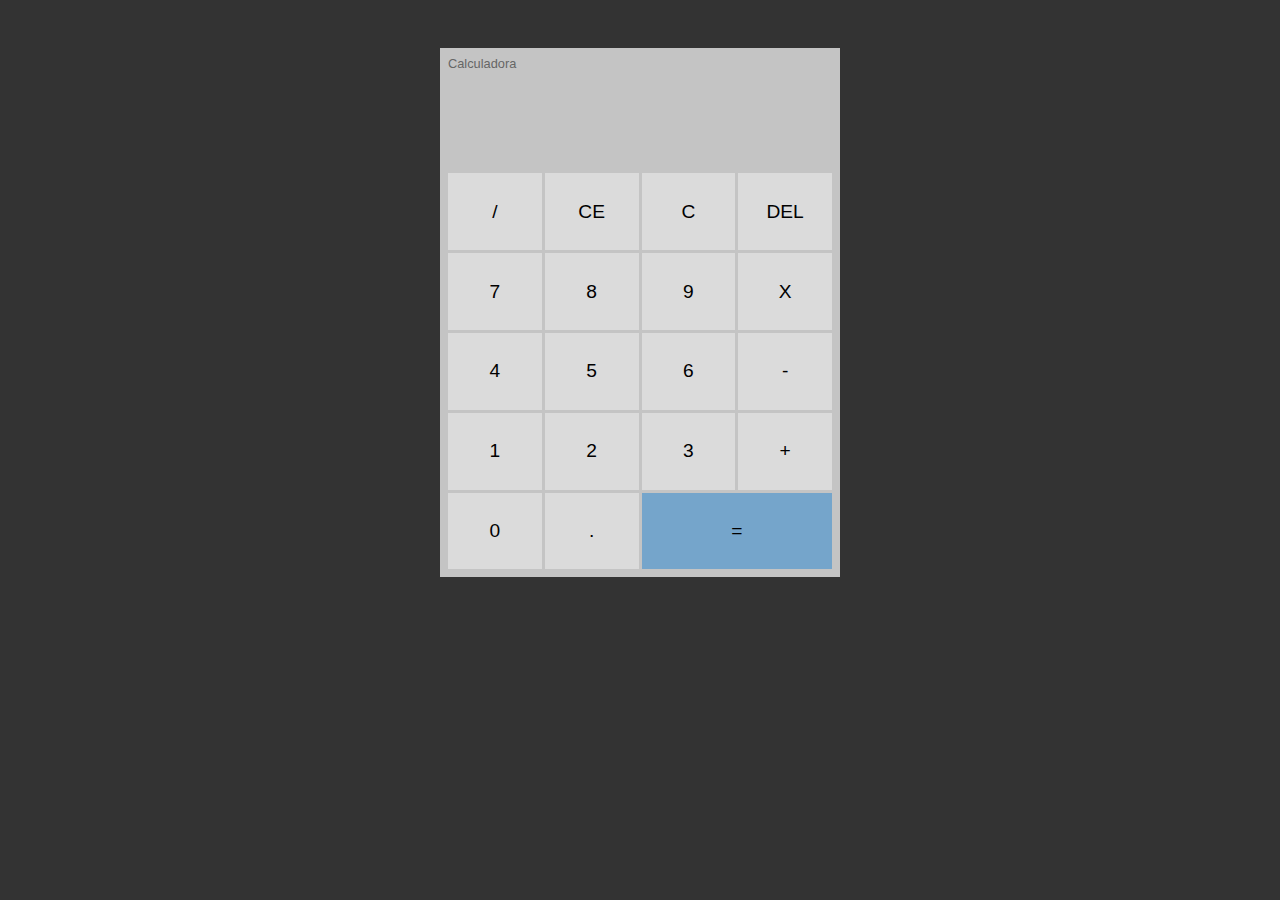
<file: index.html>
<!DOCTYPE html>
<html lang="en">
<head>
    <meta charset="UTF-8">
    <meta http-equiv="X-UA-Compatible" content="IE=edge">
    <meta name="viewport" content="width=device-width, initial-scale=1.0">
  <head>
    <meta charset="UTF-8" />
    <meta http-equiv="X-UA-Compatible" content="IE=edge" />
    <meta name="viewport" content="width=device-width, initial-scale=1.0" />
    <title>Calculadora</title>
    <link rel="stylesheet" href="calculadora.css">
        <link rel="icon" href="R.jpg" type="image/png">
   
  
    <script src="calculadora.js" defer></script>

</head>
<body>
  </head>
  <body>
    <div id="calc">
        <h3>Calculadora</h3>
        <div id="operations">
            <div id="previous-operation"></div>
            <div id="current-operation"></div>
        </div>
        <div id="buttons-container">
            <button>/</button>
            <button>CE</button>
            <button>C</button>
            <button>DEL</button>
            <button>7</button>
            <button>8</button>
            <button>9</button>
            <button>X</button>
            <button>4</button>
            <button>5</button>
            <button>6</button>
            <button>-</button>
            <button>1</button>
            <button>2</button>
            <button>3</button>
            <button>+</button>
            <button>0</button>
            <button>.</button>
            <button id="equal-btn">=</button>
        </div>
      <!--<h3>Calculadora</h3>
      <div id="operations">
        <div id="previous-operation"></div>
        <div id="current-operation"></div>
      </div>
      <div id="buttons-container">
        <button>CE</button>
        <button>C</button>
        <button>DEL</button>
        <button>/</button>
        <button class="number">7</button>
        <button class="number">8</button>
        <button class="number">9</button>
        <button>*</button>
        <button class="number">4</button>
        <button class="number">5</button>
        <button class="number">6</button>
        <button>-</button>
        <button class="number">1</button>
        <button class="number">2</button>
        <button class="number">3</button>
        <button>+</button>
        <button class="number">0</button>
        <button class="number">.</button>
        <button id="equal-btn">=</button>
      </div>
    </div>-->
</body>
</html>
  </body>
</html>
</file>
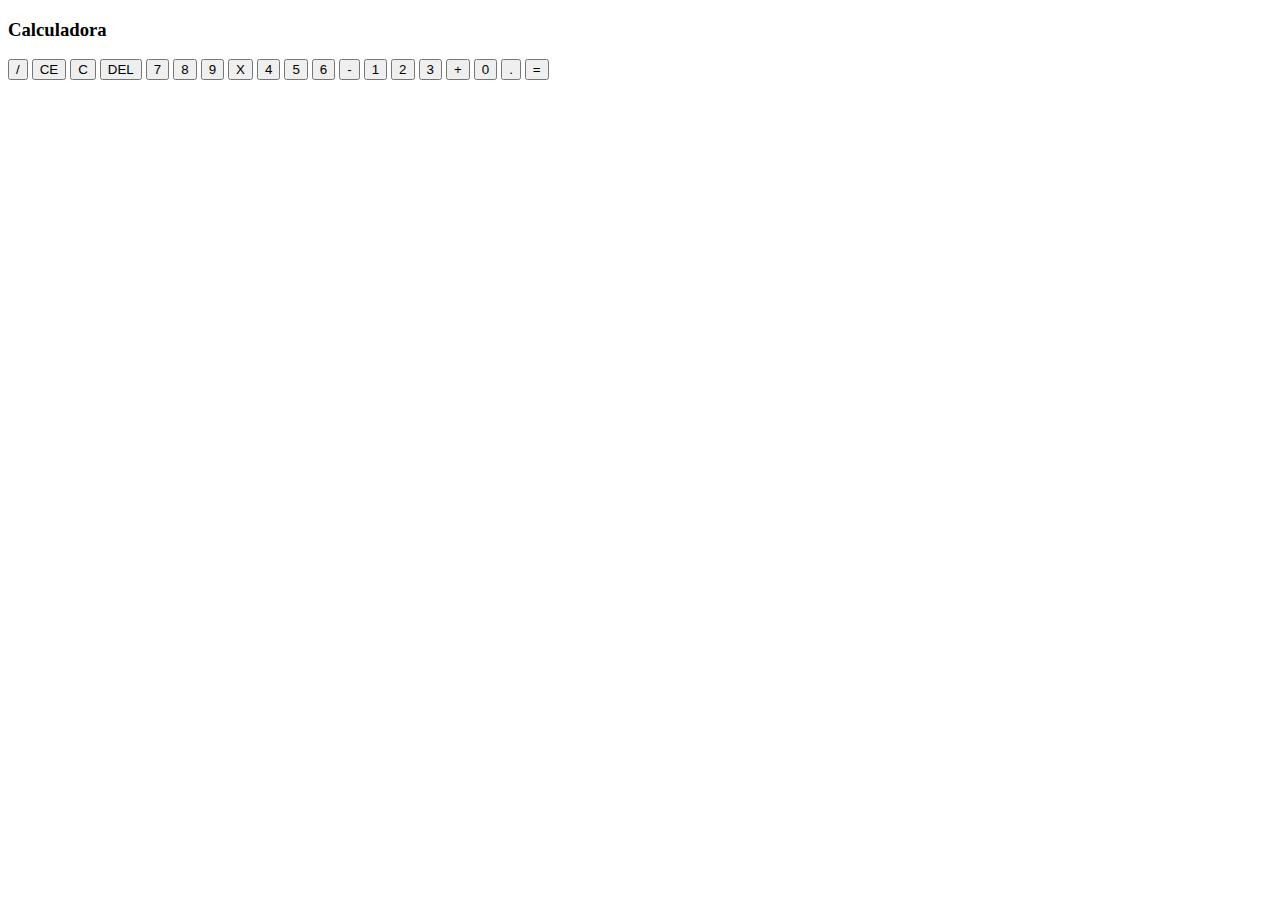
<file: calculadora.html>
<!DOCTYPE html>
<html lang="en">
<head>
    <meta charset="UTF-8">
    <meta http-equiv="X-UA-Compatible" content="IE=edge">
    <meta name="viewport" content="width=device-width, initial-scale=1.0">
  <head>
    <meta charset="UTF-8" />
    <meta http-equiv="X-UA-Compatible" content="IE=edge" />
    <meta name="viewport" content="width=device-width, initial-scale=1.0" />
    <title>JS Calc</title>
    <link rel="stylesheet" href="C:\Html\css\Projejtos\calculadora\calculadora.css">
   
  
    <script src="C:\Html\css\Projejtos\calculadora\calculadora.js" defer></script>

</head>
<body>
  </head>
  <body>
    <div id="calc">
        <h3>Calculadora</h3>
        <div id="operations">
            <div id="previous-operation"></div>
            <div id="current-operation"></div>
        </div>
        <div id="buttons-container">
            <button>/</button>
            <button>CE</button>
            <button>C</button>
            <button>DEL</button>
            <button>7</button>
            <button>8</button>
            <button>9</button>
            <button>X</button>
            <button>4</button>
            <button>5</button>
            <button>6</button>
            <button>-</button>
            <button>1</button>
            <button>2</button>
            <button>3</button>
            <button>+</button>
            <button>0</button>
            <button>.</button>
            <button id="equal-btn">=</button>
        </div>
      <!--<h3>Calculadora</h3>
      <div id="operations">
        <div id="previous-operation"></div>
        <div id="current-operation"></div>
      </div>
      <div id="buttons-container">
        <button>CE</button>
        <button>C</button>
        <button>DEL</button>
        <button>/</button>
        <button class="number">7</button>
        <button class="number">8</button>
        <button class="number">9</button>
        <button>*</button>
        <button class="number">4</button>
        <button class="number">5</button>
        <button class="number">6</button>
        <button>-</button>
        <button class="number">1</button>
        <button class="number">2</button>
        <button class="number">3</button>
        <button>+</button>
        <button class="number">0</button>
        <button class="number">.</button>
        <button id="equal-btn">=</button>
      </div>
    </div>-->
</body>
</html>
  </body>
</html>
</file>
<file: calculadora.css>
* {
    margin: 0;
    padding: 0;
    box-sizing: border-box;
    font-family: Helvetica;
  margin: 0;
  padding: 0;
  box-sizing: border-box;
  font-family: Helvetica;
}

body {
    background-color: #333;
    display: flex;
    align-items: center;
    justify-content: center;
    padding: 3em;
  background-color: #333;
  display: flex;
  align-items: center;
  justify-content: center;
  padding: 3em;
}

#calc {
    width: 400px;
    padding: .5em;
    background-color: #f1f1f1;
    color: #000;
    display: flex;
    flex-direction: column;
  width: 400px;
  padding: 0.5em;
  background-color: #c4c4c4;
  color: #000;
  display: flex;
  flex-direction: column;
}

#calc h3 {
    font-size: .7em;
    font-weight: 300;

  font-size: 0.8em;
  font-weight: 300;
  color: #666;
}

#operations {
  text-align: right;
}

#previous-operation {
  color: #777;
  padding: 0.2em;
  overflow-wrap: break-word;
  min-height: 1.6em;
}

#current-operation {
  min-height: 1.6em;
  font-size: 3em;
  font-weight: 700;
  padding: 0.2em;
  overflow-wrap: break-word;
}

#buttons-container {
  display: grid;
  grid-template-columns: 1fr 1fr 1fr 1fr;
  gap: 3px;
}

#buttons-container button {
  border: 1px solid transparent;
  border-radius: 0;
  height: 4em;
  font-size: 1.2em;
  background-color: #dbdbdb;
  cursor: pointer;
}

#buttons-container .number {
  background-color: #f3f3f3;
}

#buttons-container button:hover {
  background-color: #bababa;
  border-color: #999;
}

#buttons-container #equal-btn {
  grid-column: span 2;
  background-color: #75a5cb;
}

#buttons-container #equal-btn:hover {
  grid-column: span 2;
  background-color: #3a91d8;
}
</file>
